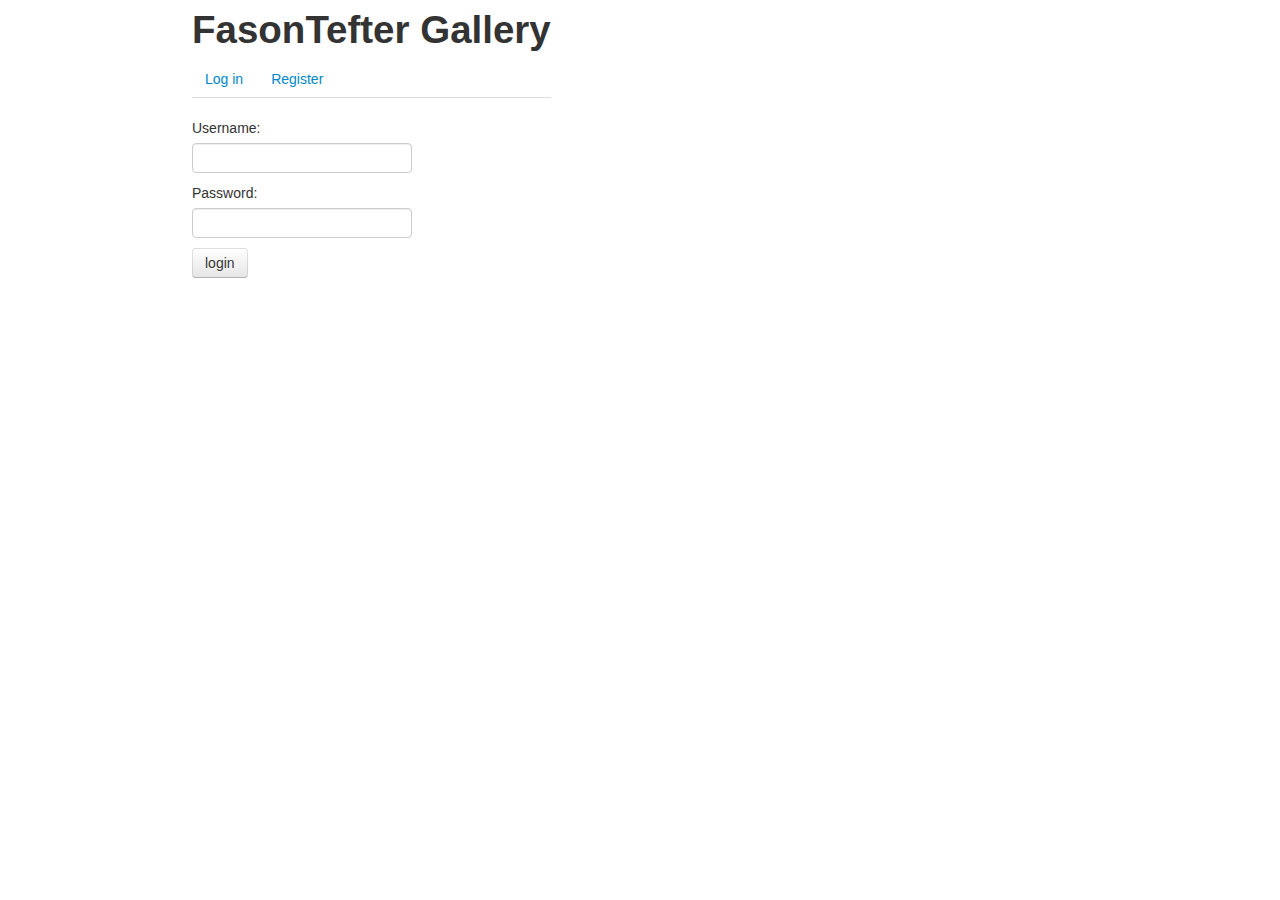
<file: ImageGalleryProject/Gallery.WebClient/index.html>
﻿<!DOCTYPE html>
<html xmlns="http://www.w3.org/1999/xhtml">
<head>
    <title>Image Gallery</title>
    <script src="Scripts/jquery-2.0.3.min.js"></script>
    <script src="Scripts/jquery-ui-1.10.3.min.js"></script>
    <link href="Content/themes/base/jquery.ui.menu.css" rel="stylesheet" />
    <script src="Scripts/bootstrap.js"></script>
    <script src="http://crypto-js.googlecode.com/svn/tags/3.1.2/build/rollups/sha1.js"></script>
    <script src="Scripts/class.js"></script>
    <script src="Scripts/httpRequester.js"></script>
    <script src="Scripts/ui.js"></script>
    <script src="Scripts/persister.js"></script>
    <script src="Scripts/controller.js"></script>
    <script src="Scripts/additional-ui.js"></script>
    <!--<script type="text/javascript" src="https://www.dropbox.com/static/api/1/dropins.js" id="dropboxjs" data-app-key="65lhystx0tgqwbm"></script>-->

    <link href="Content/bootstrap.css" rel="stylesheet" />
    <link href="Styles/styles.css" rel="stylesheet" />
</head>
<body>
    <div id="wrapper">
        <div id="content">
        </div>
    </div>
</body>
</html>
</file>
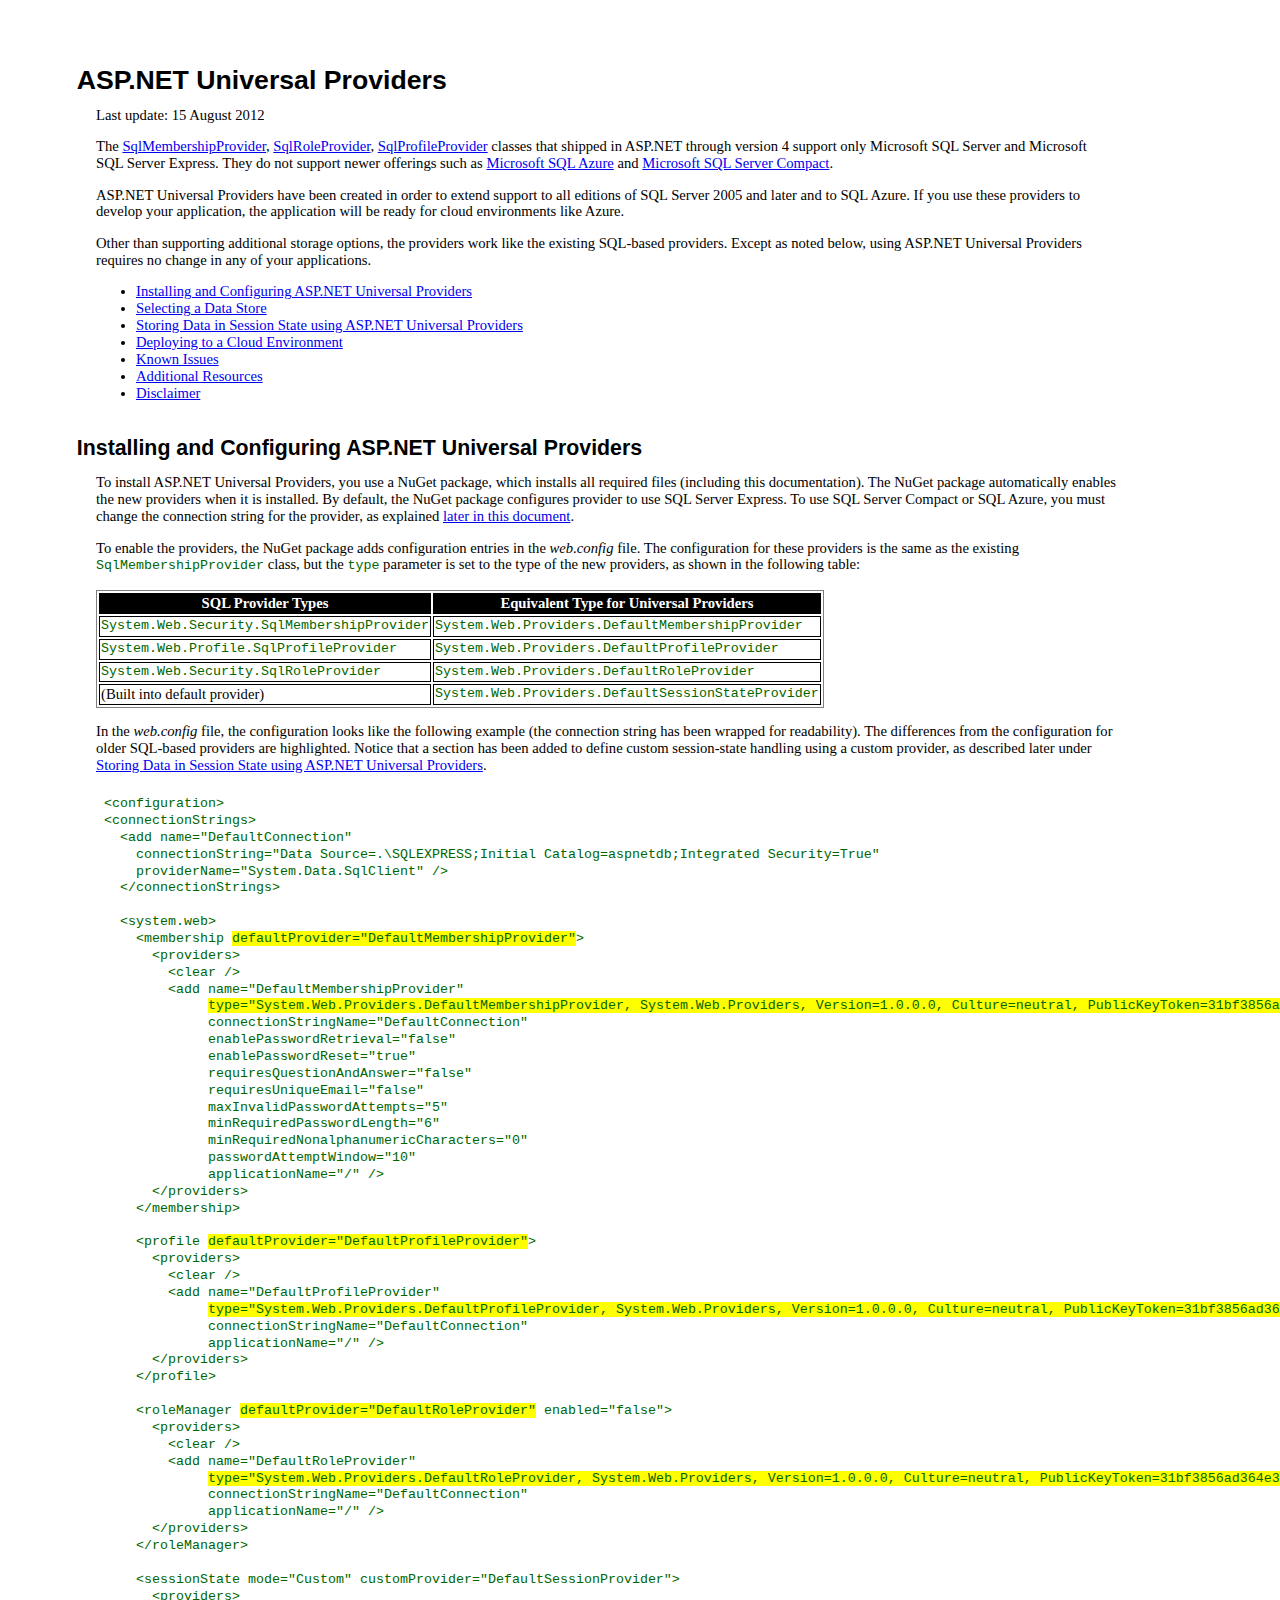
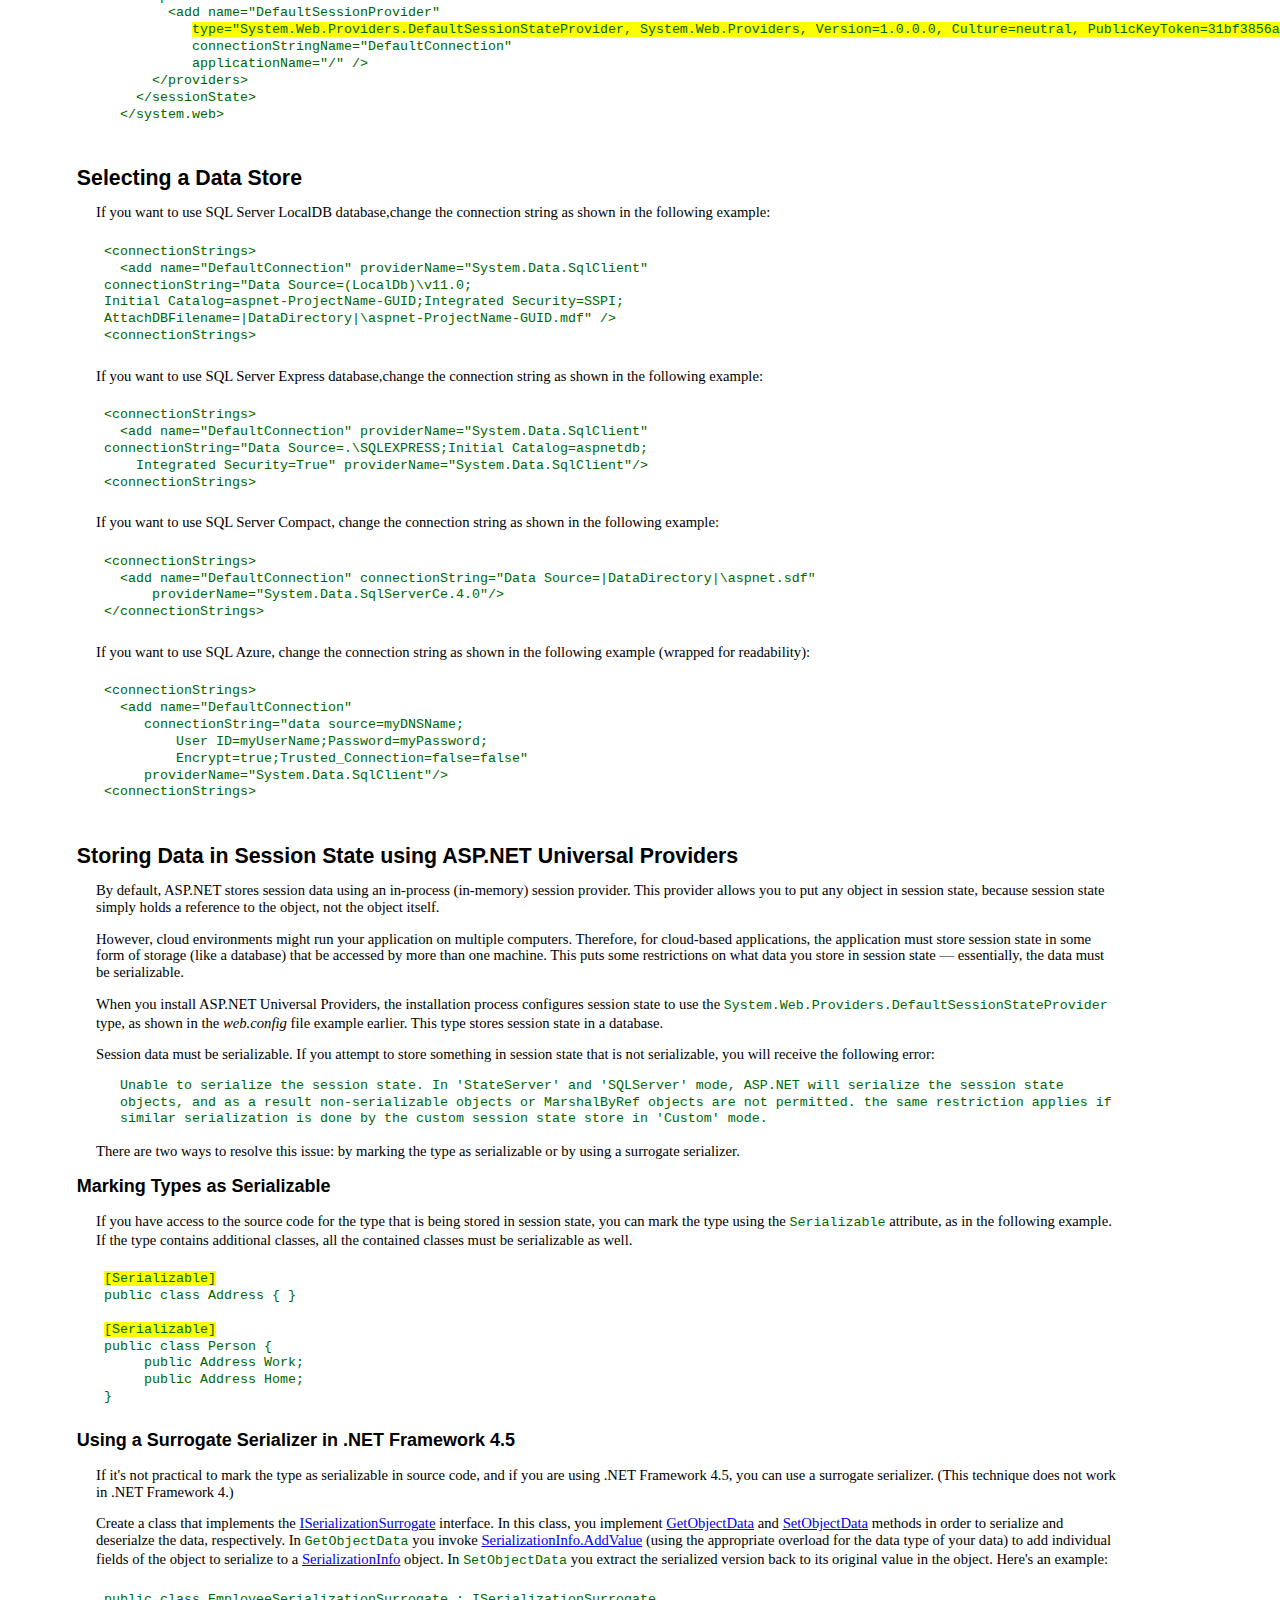
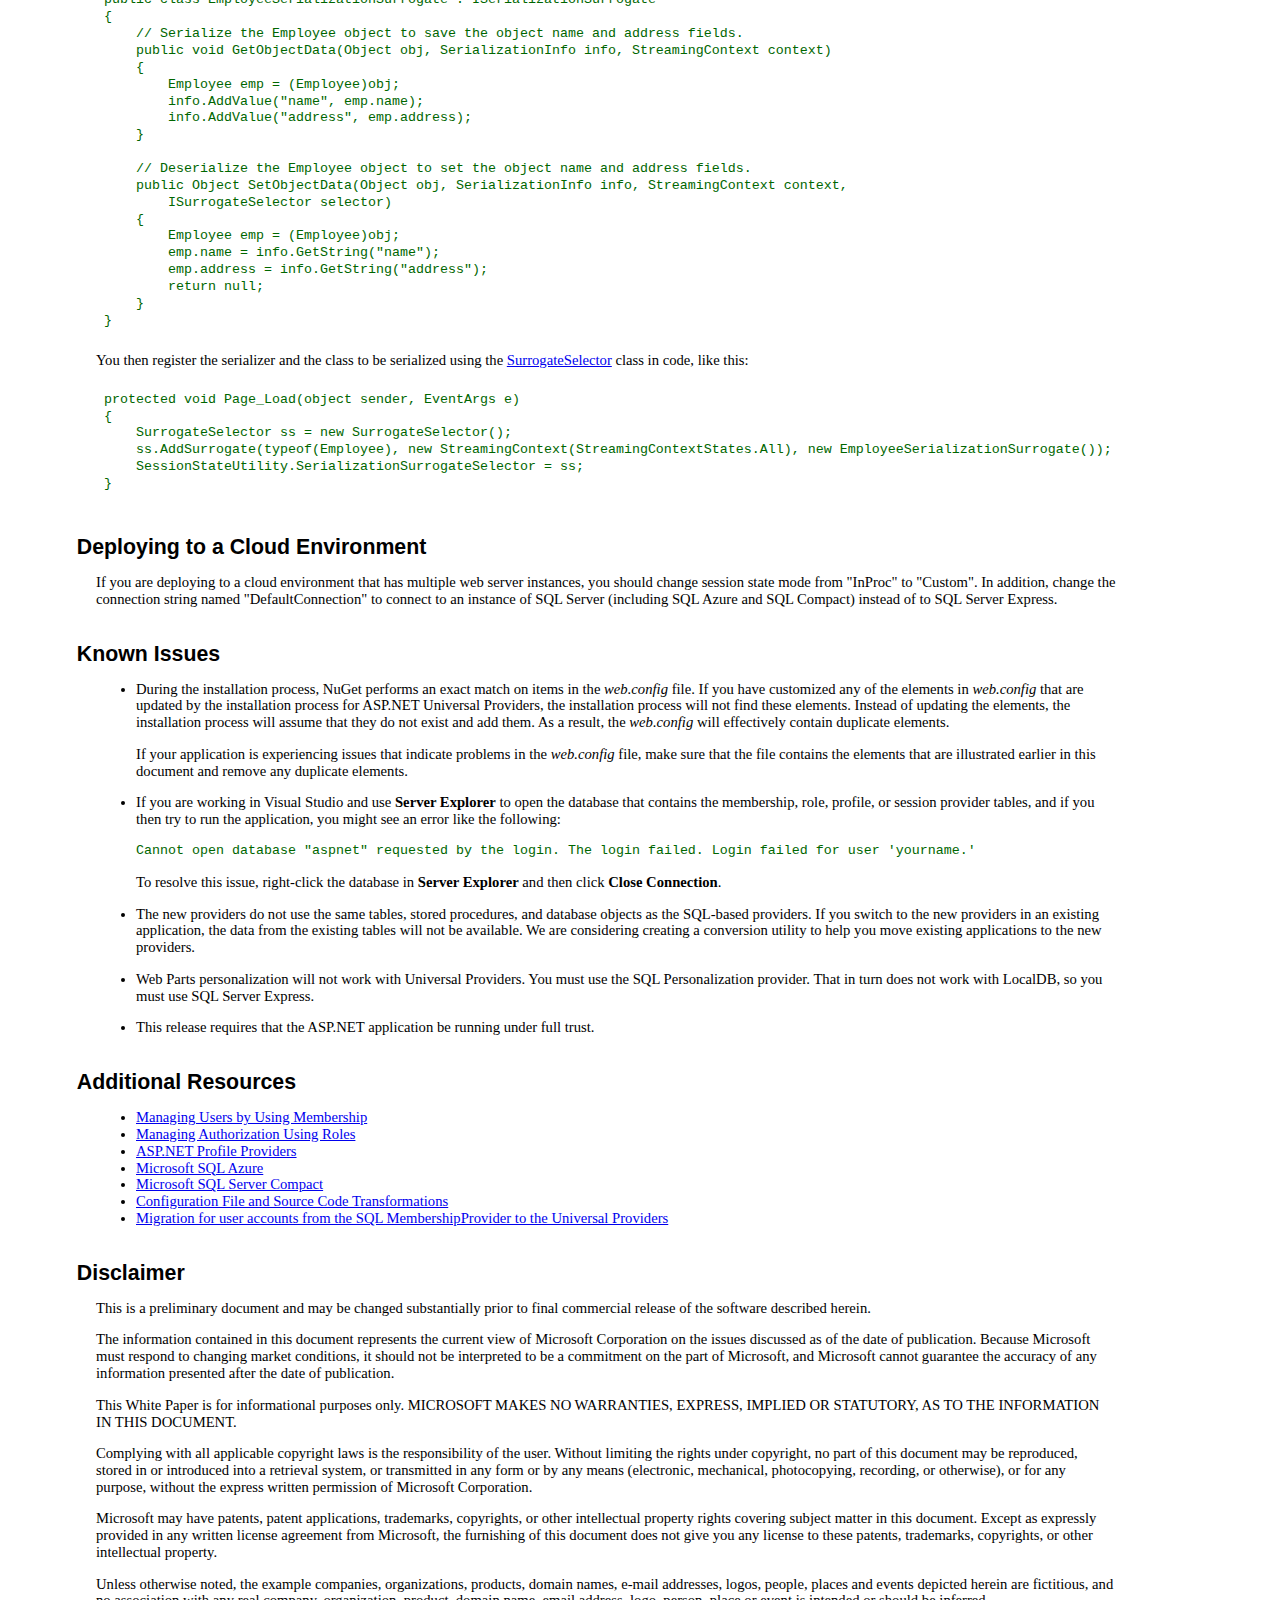
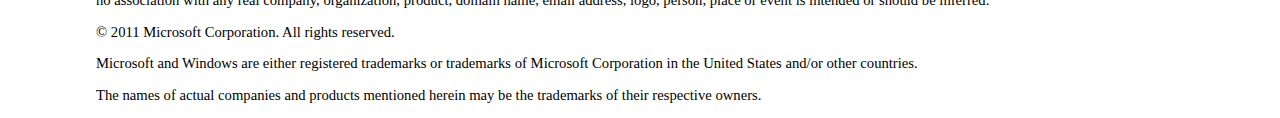
<file: ImageGalleryProject/packages/Microsoft.AspNet.Providers.Core.1.2/readme.html>
﻿<!DOCTYPE html PUBLIC "-//W3C//DTD XHTML 1.0 Transitional//EN" "http://www.w3.org/TR/xhtml1/DTD/xhtml1-transitional.dtd">
<html xmlns="http://www.w3.org/1999/xhtml">

<head>
<meta content="text/html; charset=utf-8" http-equiv="Content-Type" />
<title>ASP.NET Universal Providers Readme</title>


<style type="text/css">
body{
	margin-left:1in;
	margin-top:.75in;
	margin-right:1.7in;
	font-family:calibri;
	font-size:11pt;
	line-height:1.15em;
	background-color:white;
}

h1{
	margin-left:-.2in;
	font-family:Arial, Verdana, sans-serif;
	font-size:20pt;
}

h2{
	margin-left:-.2in;
	margin-top:1.8em;
	font-family:Arial, Verdana, sans-serif;
	font-size:16pt;
}

h3{
	margin-left:-.2in;
	font-family:Verdana, sans-serif;
	font-size:13.5pt;
}

table{
	border:thin gray groove;
}

thead{
	background-color:black;
	color:white;
	font-weight:bold;
	text-align:center;
}

td{
	border:1px solid black;
}

p.indent1{
	margin-left:.25in;
}


code{
	font-family:"Courier New";
	font-size:10pt;
	color:#006600;
}

pre{
	font-family:"Courier New";
	font-size:10pt;
	padding:8px;
	color:#006600;
}

span.highlight{
    background-color:Yellow;
	
}
</style>

</head>
<body>
<h1>ASP.NET Universal Providers</h1>

<p>Last update: 15 August 2012</p>


<p>The 
<a href="http://msdn.microsoft.com/en-us/library/system.web.security.sqlmembershipprovider.aspx">SqlMembershipProvider</a>, 
<a href="http://msdn.microsoft.com/en-us/library/system.web.security.sqlroleprovider.aspx">SqlRoleProvider</a>, 
<a href="http://msdn.microsoft.com/en-us/library/system.web.profile.sqlprofileprovider.aspx">SqlProfileProvider</a> classes that shipped in ASP.NET through version 4 support only Microsoft SQL Server and Microsoft SQL Server Express. They do not support newer offerings such as 
<a href="http://msdn.microsoft.com/en-us/library/ee336241.aspx">Microsoft SQL Azure</a> and 
<a href="http://www.microsoft.com/downloads/en/details.aspx?FamilyID=033cfb76-5382-44fb-bc7e-b3c8174832e2">Microsoft SQL Server Compact</a>. </p>
<p>ASP.NET Universal Providers have been created in order to extend support to all editions of SQL Server 2005 and later and to SQL Azure. If you use these providers to develop your application, the application will be ready for cloud environments like Azure.</p>
<p>Other than supporting additional storage options, the providers work like the existing SQL-based providers. Except as noted below, using ASP.NET Universal Providers requires no change in any of your applications.</p>
<ul>
	<li><a href="#Installing_and_Configuring_ASP.NET_Unive">Installing and 
	Configuring ASP.NET Universal Providers</a></li>
	<li><a href="#Selecting_a_Data_Store">Selecting a Data Store</a></li>
	<li><a href="#Storing_Data_in_Session_State_using_ASP">Storing Data in 
	Session State using ASP.NET Universal Providers</a></li>
	<li><a href="#Deploying_to_a_Cloud_Environment">Deploying to a Cloud 
	Environment</a></li>
	<li><a href="#Known_Issues">Known Issues</a></li>
	<li><a href="#Additional_Resources">Additional Resources</a></li>
	<li><a href="#Disclaimer">Disclaimer</a><br />
	</li>
</ul>

<h2><a name="Installing_and_Configuring_ASP.NET_Unive">Installing and Configuring ASP.NET Universal Providers</a></h2>



<p>To install ASP.NET Universal Providers, you use a NuGet package, which installs all required files (including this documentation). The NuGet package automatically enables the new providers when it is installed. By default, the NuGet package configures provider to use SQL Server Express. To use SQL Server Compact or SQL Azure, you must change the connection string for the provider, as explained 
<a href="#Selecting_a_Data_Store">later in this document</a>.</p>

<p>To enable the providers, the NuGet package adds configuration entries in the 
<em>web.config</em> file. The configuration for these providers is the same as the existing 
<code>SqlMembershipProvider</code> class, but the <code>type</code> parameter is set to the type of the new providers, as shown in the following table:</p>


<table>
	<thead>
		<td>SQL Provider Types</td>
		<td>Equivalent Type for Universal Providers</td>
	</thead>
	<tr>
		<td ><code>System.Web.Security.SqlMembershipProvider</code></td>
		<td ><code>System.Web.Providers.DefaultMembershipProvider</code></td>
	</tr>
	<tr>
		<td><code>System.Web.Profile.SqlProfileProvider</code></td>
		<td><code>System.Web.Providers.DefaultProfileProvider</code></td>
	</tr>
	<tr>
		<td><code>System.Web.Security.SqlRoleProvider</code></td>
		<td><code>System.Web.Providers.DefaultRoleProvider</code></td>
	</tr>
	<tr>
		<td>(Built into default provider)</td>
		<td><code>System.Web.Providers.DefaultSessionStateProvider</code></td>
	</tr>
</table>
<p>In the <em>web.config</em> file, the configuration looks like the following example (the connection string has been wrapped for readability). The differences from the configuration for older SQL-based providers are highlighted. Notice that a section has been added to define custom session-state handling using a custom provider, as described later under 
<a href="#Storing_Data_in_Session_State_using_ASP">Storing Data in Session State using ASP.NET Universal Providers</a>.</p>
<pre>&lt;configuration&gt;
&lt;connectionStrings&gt;
  &lt;add name="DefaultConnection"
    connectionString="Data Source=.\SQLEXPRESS;Initial Catalog=aspnetdb;Integrated Security=True"
    providerName="System.Data.SqlClient" /&gt;
  &lt;/connectionStrings&gt;

  &lt;system.web&gt;
    &lt;membership <span class="highlight">defaultProvider="DefaultMembershipProvider"</span>&gt;
      &lt;providers&gt;
        &lt;clear /&gt;
        &lt;add name="DefaultMembershipProvider"
             <span class="highlight">type="System.Web.Providers.DefaultMembershipProvider, System.Web.Providers, Version=1.0.0.0, Culture=neutral, PublicKeyToken=31bf3856ad364e35" 
</span>             connectionStringName="DefaultConnection"
             enablePasswordRetrieval="false"
             enablePasswordReset="true"
             requiresQuestionAndAnswer="false"
             requiresUniqueEmail="false"
             maxInvalidPasswordAttempts="5"
             minRequiredPasswordLength="6"
             minRequiredNonalphanumericCharacters="0"
             passwordAttemptWindow="10"
             applicationName="/" /&gt;
      &lt;/providers&gt;
    &lt;/membership&gt;

    &lt;profile <span class="highlight">defaultProvider="DefaultProfileProvider"</span>&gt;
      &lt;providers&gt;
        &lt;clear /&gt;
        &lt;add name="DefaultProfileProvider"
             <span class="highlight">type="System.Web.Providers.DefaultProfileProvider, System.Web.Providers, Version=1.0.0.0, Culture=neutral, PublicKeyToken=31bf3856ad364e35" 
</span>             connectionStringName="DefaultConnection"
             applicationName="/" /&gt;
      &lt;/providers&gt;
    &lt;/profile&gt;

    &lt;roleManager <span class="highlight">defaultProvider="DefaultRoleProvider"</span> enabled="false"&gt;
      &lt;providers&gt;
        &lt;clear /&gt;
        &lt;add name="DefaultRoleProvider"
             <span class="highlight">type="System.Web.Providers.DefaultRoleProvider, System.Web.Providers, Version=1.0.0.0, Culture=neutral, PublicKeyToken=31bf3856ad364e35"
</span>             connectionStringName="DefaultConnection"
             applicationName="/" /&gt;
      &lt;/providers&gt;
    &lt;/roleManager&gt;

    &lt;sessionState mode="Custom" customProvider="DefaultSessionProvider"&gt;
      &lt;providers&gt;
        &lt;add name="DefaultSessionProvider"
           <span class="highlight">type="System.Web.Providers.DefaultSessionStateProvider, System.Web.Providers, Version=1.0.0.0, Culture=neutral, PublicKeyToken=31bf3856ad364e35"
</span>           connectionStringName="DefaultConnection"
           applicationName="/" /&gt;
      &lt;/providers&gt;
    &lt;/sessionState&gt;
  &lt;/system.web&gt;&nbsp;</pre>

<h2><a name="Selecting_a_Data_Store">Selecting a Data Store</a></h2>
<p>If you want to use SQL Server LocalDB database,change the connection string as shown in the following example:</p>
<pre>
&lt;connectionStrings&gt;
  &lt;add name="DefaultConnection" providerName="System.Data.SqlClient" 
connectionString="Data Source=(LocalDb)\v11.0;
Initial Catalog=aspnet-ProjectName-GUID;Integrated Security=SSPI;
AttachDBFilename=|DataDirectory|\aspnet-ProjectName-GUID.mdf" /&gt;
&lt;connectionStrings&gt;
</pre>
<p>If you want to use SQL Server Express database,change the connection string as shown in the following example:</p>
<pre>
&lt;connectionStrings&gt;
  &lt;add name="DefaultConnection" providerName="System.Data.SqlClient" 
connectionString="Data Source=.\SQLEXPRESS;Initial Catalog=aspnetdb;
    Integrated Security=True" providerName="System.Data.SqlClient"/&gt;
&lt;connectionStrings&gt;
</pre>

<p>If you want to use SQL Server Compact, change the connection string as shown in the following example:</p>

<pre>&lt;connectionStrings&gt;
  &lt;add name="DefaultConnection" connectionString="Data Source=|DataDirectory|\aspnet.sdf" 
      providerName="System.Data.SqlServerCe.4.0"/&gt;
&lt;/connectionStrings&gt;</pre>
<p>If you want to use SQL Azure, change the connection string as shown in the 
following example (wrapped for readability):</p>
<pre>&lt;connectionStrings&gt;
  &lt;add name="DefaultConnection" 
     connectionString="data source=myDNSName;
         User ID=myUserName;Password=myPassword;
         Encrypt=true;Trusted_Connection=false=false"
     providerName="System.Data.SqlClient"/&gt;
&lt;connectionStrings&gt;</pre>

<h2><a name="Storing_Data_in_Session_State_using_ASP">Storing Data in Session State using ASP.NET Universal Providers</a></h2>

<p>By default, ASP.NET stores session data using an in-process (in-memory) session provider. This provider allows you to put any object in session state, because session state simply holds a reference to the object, not the object itself.</p>
<p>However, cloud environments might run your application on multiple computers. Therefore, for cloud-based applications, the application must store session state in some form of storage (like a database) that be accessed by more than one machine. This puts some restrictions on what data you store in session state — essentially, the data must be serializable. </p>
<p>When you install ASP.NET Universal Providers, the installation process configures session state to use the 
<code>System.Web.Providers.DefaultSessionStateProvider</code> type, as shown in the 
<em>web.config</em> file example earlier. This type stores session state in a database.</p> 
<p>Session data must be serializable. If you attempt to store something in session state that is not serializable, you will receive the following error: </p>

<p class="indent1"><code>Unable to serialize the session state. In 'StateServer' and 'SQLServer' mode, ASP.NET will serialize the session state objects, and as a result non-serializable objects or MarshalByRef objects are not permitted. the same restriction applies if similar serialization is done by the custom session state store in 'Custom' mode. </code></p>

<p>There are two ways to resolve this issue: by marking the type as serializable or by using a surrogate serializer.</p>

<h3>Marking Types as Serializable</h3>

<p>If you have access to the source code for the type that is being stored in session state, you can mark the type using the 
<code>Serializable</code> attribute, as in the following example. If the type contains additional classes, all the contained classes must be serializable as well.</p>
<pre><span class="highlight">[Serializable]</span>
public class Address { }

<span class="highlight">[Serializable]</span>
public class Person { 
     public Address Work;
     public Address Home; 
}</pre>

<h3>Using a Surrogate Serializer in .NET Framework 4.5</h3>

<p>If it's not practical to mark the type as serializable in source code, and if you are using .NET Framework 4.5, you can use a surrogate serializer. (This technique does not work in .NET Framework 4.)</p>
<p>Create a class that implements the 
<a href="http://msdn.microsoft.com/en-us/library/system.runtime.serialization.iserializationsurrogate.aspx">ISerializationSurrogate</a> interface.  In this class, you implement 
<a href="http://msdn.microsoft.com/en-us/library/system.runtime.serialization.iserializationsurrogate.getobjectdata.aspx">GetObjectData</a> and 
<a href="http://msdn.microsoft.com/en-us/library/system.runtime.serialization.iserializationsurrogate.setobjectdata.aspx">SetObjectData</a> methods in order to serialize and deserialze the data, respectively. In 
<code>GetObjectData</code> you invoke 
<a href="http://msdn.microsoft.com/en-us/library/system.runtime.serialization.serializationinfo.addvalue.aspx">SerializationInfo.AddValue</a> (using the appropriate overload for the data type of your data) to add individual fields of the object to serialize to a 
<a href="http://msdn.microsoft.com/en-us/library/system.runtime.serialization.serializationinfo.aspx">SerializationInfo</a> object. In 
<code>SetObjectData</code> you extract the serialized version back to its original value in the object. Here's an example:</p>










<pre>public class EmployeeSerializationSurrogate : ISerializationSurrogate
{
    // Serialize the Employee object to save the object name and address fields.
    public void GetObjectData(Object obj, SerializationInfo info, StreamingContext context)
    {
        Employee emp = (Employee)obj;
        info.AddValue("name", emp.name);
        info.AddValue("address", emp.address);
    }

    // Deserialize the Employee object to set the object name and address fields.
    public Object SetObjectData(Object obj, SerializationInfo info, StreamingContext context,
        ISurrogateSelector selector)
    {
        Employee emp = (Employee)obj;
        emp.name = info.GetString("name");
        emp.address = info.GetString("address");
        return null;
    }
}</pre>
<p>You then register the serializer and the class to be serialized using the 
<a href="http://msdn.microsoft.com/en-us/library/system.runtime.serialization.surrogateselector.aspx">SurrogateSelector</a> class in code, like this:</p>
<pre>protected void Page_Load(object sender, EventArgs e)
{
    SurrogateSelector ss = new SurrogateSelector();
    ss.AddSurrogate(typeof(Employee), new StreamingContext(StreamingContextStates.All), new EmployeeSerializationSurrogate());
    SessionStateUtility.SerializationSurrogateSelector = ss;
}</pre>
<h2><a name="Deploying_to_a_Cloud_Environment">Deploying to a Cloud Environment</a></h2>

<p>If you are deploying to a cloud environment that has multiple web server instances, you should change session state mode from "InProc" to "Custom".  In addition, change the connection string named "DefaultConnection" to connect to an instance of SQL Server (including SQL Azure and SQL  Compact) instead of to SQL Server Express.</p>

<h2><a name="Known_Issues">Known Issues</a></h2>

<ul>



<li>
<p>During the installation process, NuGet performs an exact match on items in the 
<em>web.config</em> file. If you have customized any of the elements in <em>web.config</em> that are updated by the installation process for ASP.NET Universal Providers, the installation process will not find these elements. Instead of updating the elements, the installation process will assume that they do not exist and add them. As a result, the 
<em>web.config</em> will effectively contain duplicate elements.</p>
<p>If your application is experiencing issues that indicate problems in the <em>web.config</em> file, make sure that the file contains the elements that are illustrated earlier in this document and remove any duplicate elements.</p>
</li>

<li>
<p>If you are working in Visual Studio and use <strong>Server Explorer</strong> to open the database that contains the membership, role, profile, or session provider tables, and if you then try to run the application, you might see an error like the following: </p>
<p><code>Cannot open database "aspnet" requested by the login. The login failed. Login failed for user 'yourname.'</code></p>
<p>To resolve this issue, right-click the database in <strong>Server Explorer</strong> and then click 
<strong>Close Connection</strong>. </p>
</li>


<li>
<p>The new providers do not use the same tables, stored procedures, and database objects as the SQL-based providers. If you switch to the new providers in an existing application, the data from the existing tables will not be available. We are considering creating a conversion utility to help you move existing applications to the new providers.</p>
</li>


<li>
<p>Web Parts personalization will not work with Universal Providers. You must use the SQL Personalization provider. That in turn does not work with LocalDB, so you must use SQL Server Express.</p>
</li>

<li>
<p>This release requires that the ASP.NET application be running under full trust.</p>
</li>

</ul>


<h2><a name="Additional_Resources">Additional Resources</a></h2>

<ul>
<li><a href="http://msdn.microsoft.com/en-us/library/tw292whz.aspx">Managing Users by Using Membership</a></li>
<li><a href="http://msdn.microsoft.com/en-us/library/9ab2fxh0.aspx">Managing Authorization Using Roles</a></li>
<li><a href="http://msdn.microsoft.com/en-us/library/014bec1k.aspx">ASP.NET Profile Providers</a></li>
<li><a href="http://msdn.microsoft.com/en-us/library/ee336241.aspx">Microsoft SQL Azure</a></li>
<li>
<a href="http://www.microsoft.com/downloads/en/details.aspx?FamilyID=033cfb76-5382-44fb-bc7e-b3c8174832e2">Microsoft SQL Server Compact</a></li>
<li>
<a href="http://docs.nuget.org/docs/creating-packages/configuration-file-and-source-code-transformations">Configuration File and Source Code Transformations</a></li>
<li><a href="http://go.microsoft.com/fwlink/?LinkId=261899">Migration for user accounts from the SQL MembershipProvider to the Universal Providers</a></li>
</ul>
<h2><a name="Disclaimer">Disclaimer</a></h2>


<p>This is a preliminary document and may be changed substantially prior to final commercial release of the software described herein.</p>
<p>The information contained in this document represents the current view of Microsoft Corporation on the issues discussed as of the date of publication. Because Microsoft must respond to changing market conditions, it should not be interpreted to be a commitment on the part of Microsoft, and Microsoft cannot guarantee the accuracy of any information presented after the date of publication.</p>
<p>This White Paper is for informational purposes only. MICROSOFT MAKES NO WARRANTIES, EXPRESS, IMPLIED OR STATUTORY, AS TO THE INFORMATION IN THIS DOCUMENT.
<p>Complying with all applicable copyright laws is the responsibility of the user. Without limiting the rights under copyright, no part of this document may be reproduced, stored in or introduced into a retrieval system, or transmitted in any form or by any means (electronic, mechanical, photocopying, recording, or otherwise), or for any purpose, without the express written permission of Microsoft Corporation.</p>
<p>Microsoft may have patents, patent applications, trademarks, copyrights, or other intellectual property rights covering subject matter in this document. Except as expressly provided in any written license agreement from Microsoft, the furnishing of this document does not give you any license to these patents, trademarks, copyrights, or other intellectual property.</p>
<p>Unless otherwise noted, the example companies, organizations, products, domain names, e-mail addresses, logos, people, places and events depicted herein are fictitious, and no association with any real company, organization, product, domain name, email address, logo, person, place or event is intended or should be inferred.</p>
<p>&copy; 2011 Microsoft Corporation. All rights reserved.</p>
<p>Microsoft and Windows are either registered trademarks or trademarks of Microsoft Corporation in the United States and/or other countries.</p>
<p>The names of actual companies and products mentioned herein may be the trademarks of their respective owners.</p>
</body>
</html>
</file>
<file: ImageGalleryProject/Gallery.WebClient/Styles/styles.css>
﻿body {
}

.btn{
    display: block;
}

#forms {
    display: inline-block;
    margin: 0 auto;
}

#wrapper {
    max-width: 50%;
    margin-left: 15%;
}

#menu{
    display:inline-block;
}

#imageHolder{
    margin-top:50px;
    float:right;
    width:80%;

}
</file>
